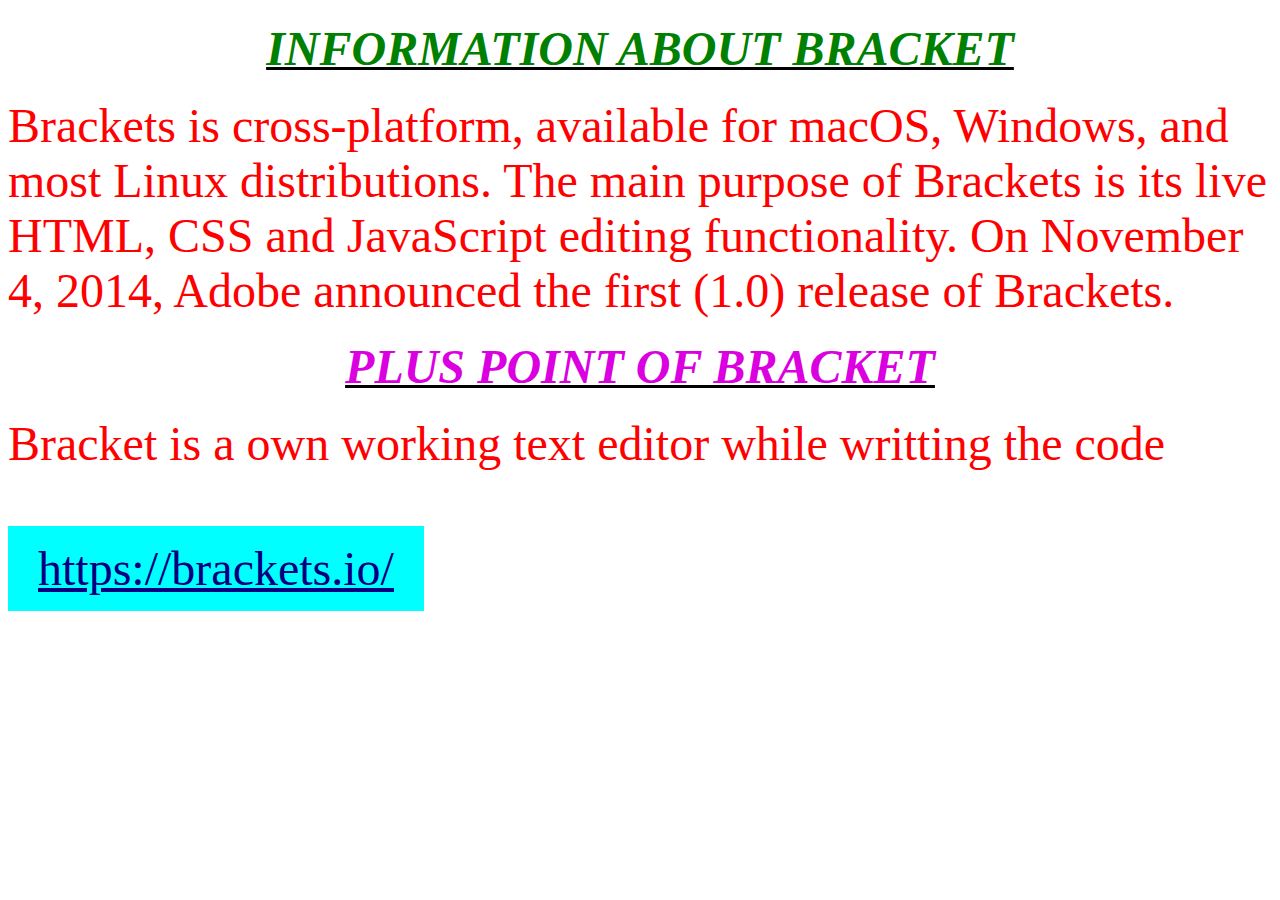
<file: Bracket.html>
<!DOCTYPE html>
<html>
<head>
<link rel="stylesheet" href="333.css">

	
</head>
<body background ="C:\Users\HP\Pictures\Camera Roll\pngtree-dark-abstract-background-with-dark-overlap-layers-image_304990.jpg" >

	<h1><b><i><u><center><font color="green"><font face="Algerian"><font size="30">INFORMATION ABOUT BRACKET </font></font></center></u></i></b></h1></font>

	<font size="20"><font color="red">Brackets is cross-platform, available for macOS, Windows, and most Linux distributions. The main purpose of Brackets is its live HTML, CSS and JavaScript editing functionality. On November 4, 2014, Adobe announced the first (1.0) release of Brackets.<br></font></font>

   <h1><b><i><u><center><font color="dark green"><font face="Algerian"><font size="30">PLUS POINT OF BRACKET</font></font></center></u></i></b></h1></font>

   <font size="20"><font color="red">Bracket is a own working text editor while writting the code<br></font></font>

   <font size="10"><font color="white">Downlod  BRACKET by clicking on the link<a href="https://brackets.io/" target="_blank">https://brackets.io/</a> <br></font></font>


</body>
</html>
</file>
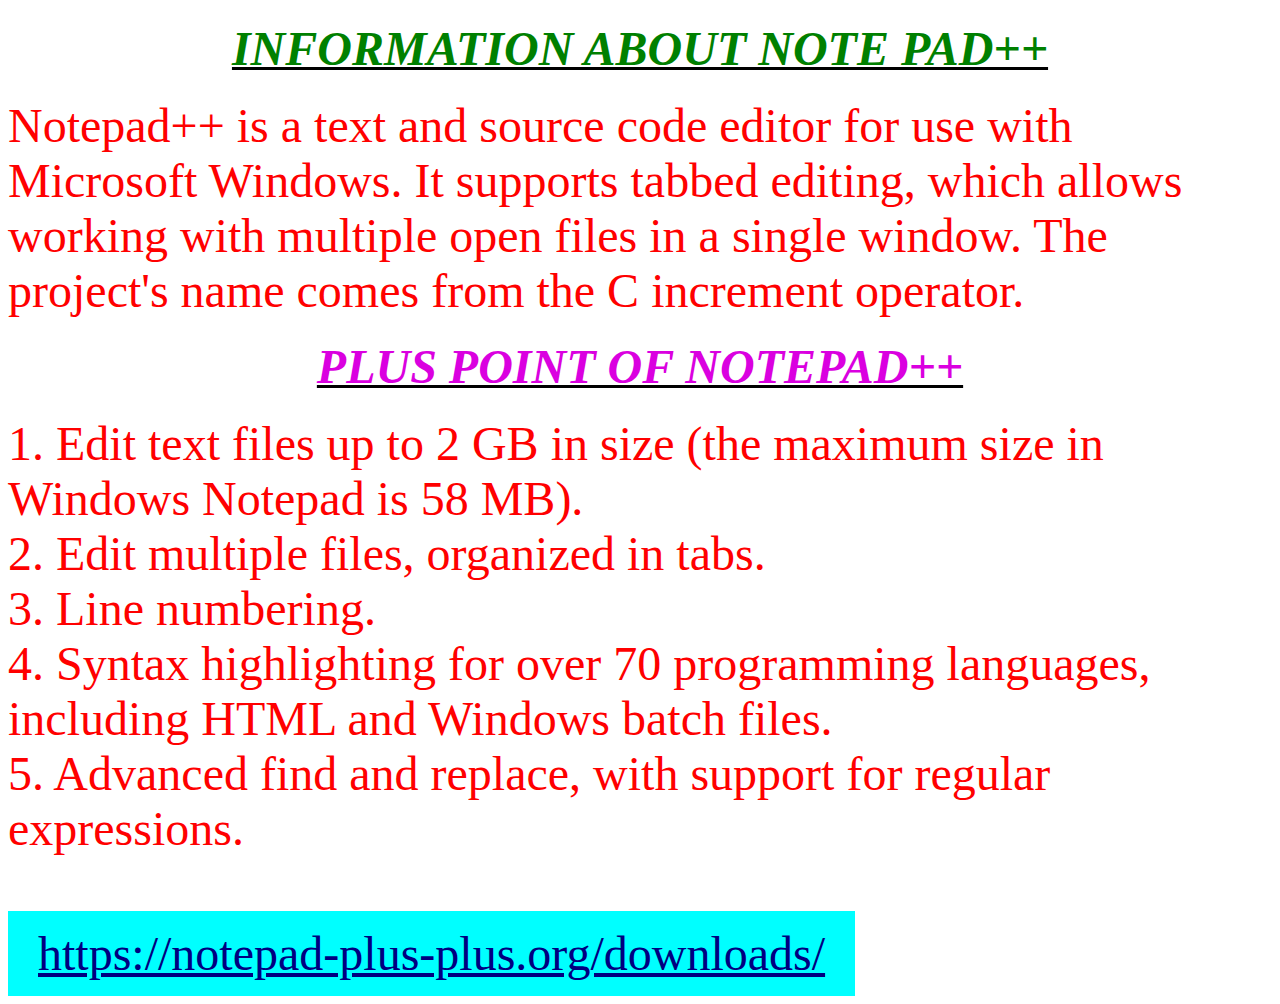
<file: Note pad++.html>
<!DOCTYPE html>
<html>
<head>
<link rel="stylesheet" href="444.css">

</head>
<body background ="C:\Users\HP\Pictures\Camera Roll\abstract-premium-black-gold-geometric-background_1017-24783.jpg" >
	<h1><b><i><u><center><font color="green"><font face="Algerian"><font size="30">INFORMATION ABOUT NOTE PAD++ </font></font></center></u></i></b></h1></font>

	<font size="20"><font color="red">Notepad++ is a text and source code editor for use with Microsoft Windows. It supports tabbed editing, which allows working with multiple open files in a single window. The project's name comes from the C increment operator.<br></font></font>

	 <h1><b><i><u><center><font color="dark green"><font face="Algerian"><font size="30">PLUS POINT OF NOTEPAD++</font></font></center></u></i></b></h1></font>

	 <font size="20"><font color="red">
1. Edit text files up to 2 GB in size (the maximum size in Windows Notepad is 58 MB).<br>
2. Edit multiple files, organized in tabs.<br>
3. Line numbering.<br>
4. Syntax highlighting for over 70 programming languages, including HTML and Windows batch files.<br>
5. Advanced find and replace, with support for regular expressions.<br></font></font>

 <font size="10"><font color="white">Downlod  NOTEPAD++ by clicking on the link<a href="https://notepad-plus-plus.org/downloads/" target="_blank">https://notepad-plus-plus.org/downloads/</a> <br></font></font>



</body>
</html>
</file>
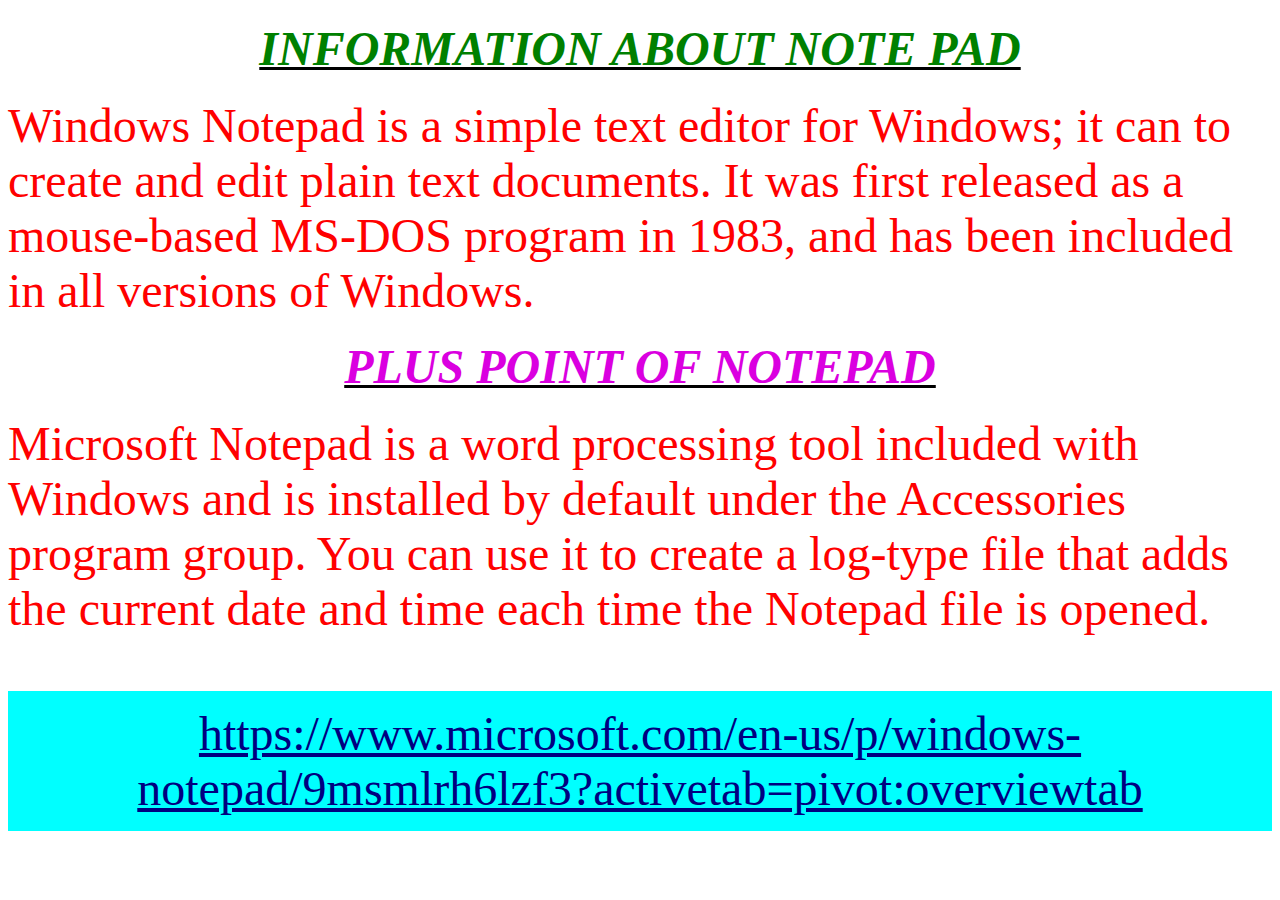
<file: Note pad.html>
<!DOCTYPE html>
<html>
<head>
<link rel="stylesheet" href="555.css">

</head>
<body background ="C:\Users\HP\Pictures\Camera Roll\cool-abstract-wallpaper-2.jpg" >
	<h1><b><i><u><center><font color="green"><font face="Algerian"><font size="30">INFORMATION ABOUT NOTE PAD </font></font></center></u></i></b></h1></font>

	<font size="20"><font color="red">Windows Notepad is a simple text editor for Windows; it can to create and edit plain text documents. It was first released as a mouse-based MS-DOS program in 1983, and has been included in all versions of Windows.<br></font></font>

	<h1><b><i><u><center><font color="dark green"><font face="Algerian"><font size="30">PLUS POINT OF NOTEPAD</font></font></center></u></i></b></h1></font>

	<font size="20"><font color="red">Microsoft Notepad is a word processing tool included with Windows and is installed by default under the Accessories program group. You can use it to create a log-type file that adds the current date and time each time the Notepad file is opened.<br></font></font>

	<font size="10"><font color="white">Downlod  NOTEPAD by clicking on the link<a href="https://www.microsoft.com/en-us/p/windows-notepad/9msmlrh6lzf3?activetab=pivot:overviewtab" target="_blank">https://www.microsoft.com/en-us/p/windows-notepad/9msmlrh6lzf3?activetab=pivot:overviewtab</a> <br></font></font>






</body>
</html>
</file>
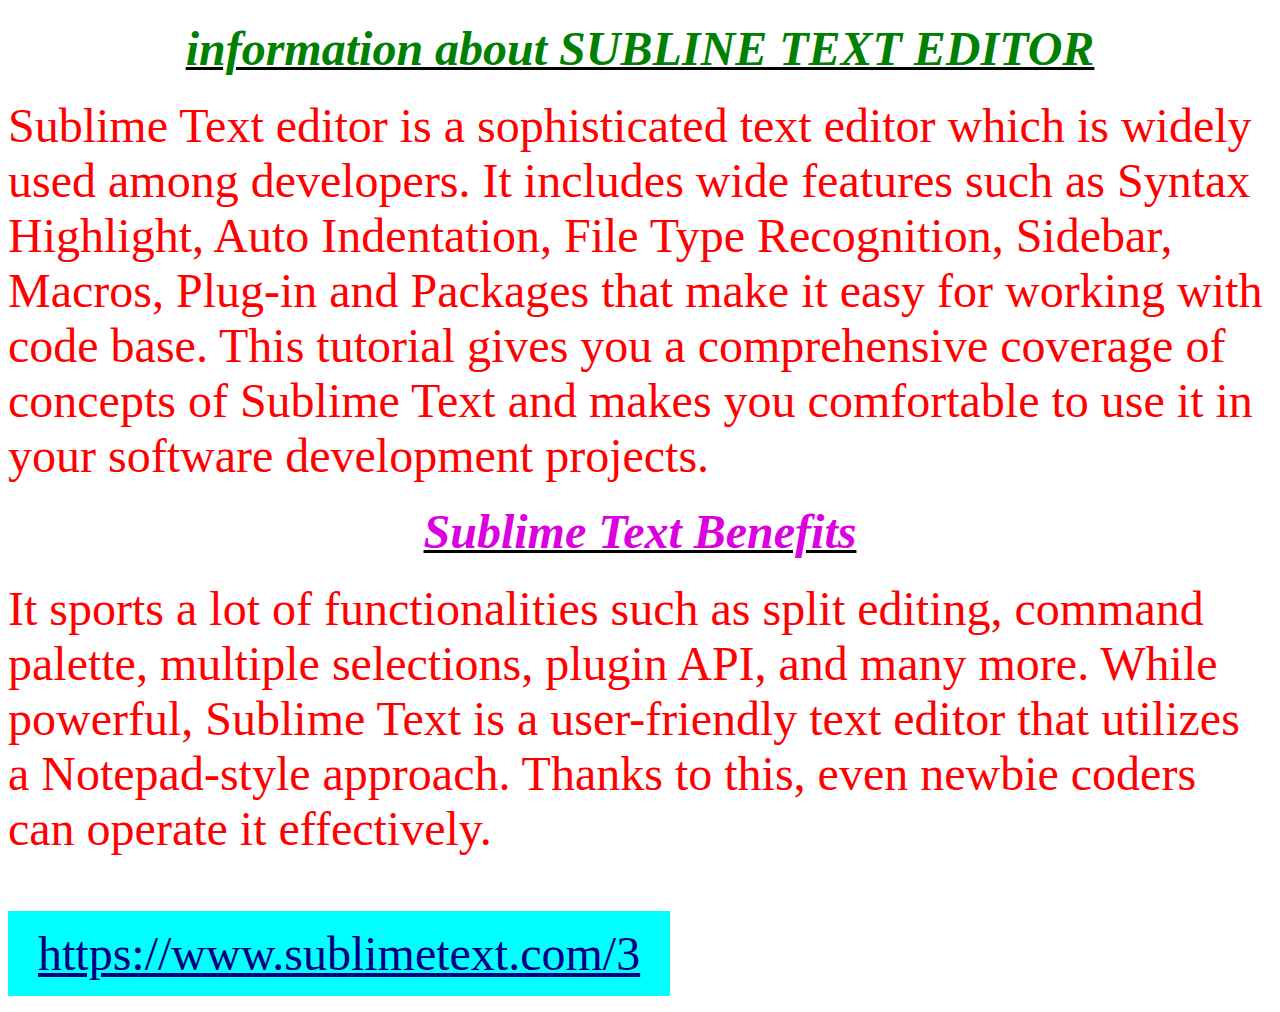
<file: Subline text editor.html>
<!DOCTYPE html>
<html>
<head>
<link rel="stylesheet" href="111.css">

	
	
</head>
<body background ="D:\HTML\coding software\background  pic\dark-abstract-background-1-1680x1050.jpg"><p>

	<h1><b><i><u><center><font color="green"><font face="Algerian"><font size="30">information about SUBLINE TEXT EDITOR </font></font></center></u></i></b></h1></font>

	<font size="20"><font color="red">Sublime Text editor is a sophisticated text editor which is widely used among developers. It includes wide features such as Syntax Highlight, Auto Indentation, File Type Recognition, Sidebar, Macros, Plug-in and Packages that make it easy for working with code base. This tutorial gives you a comprehensive coverage of concepts of Sublime Text and makes you comfortable to use it in your software development projects.<br></font></font>

	<h1><b><i><u><center><font color="dark green"><font face="Algerian"><font size="30">Sublime Text Benefits</font></font></center></u></i></b></h1></font>
	<font size="20"><font color="red">It sports a lot of functionalities such as split editing, command palette, multiple selections, plugin API, and many more. While powerful, Sublime Text is a user-friendly text editor that utilizes a Notepad-style approach. Thanks to this, even newbie coders can operate it effectively.<br></font></font>


<font size="10"><font color="white">Downlod subline text editor by clicking on the link<a href="https://www.sublimetext.com/3" target="_blank">https://www.sublimetext.com/3</a> <br></font></font>

</p></body>
</html>
</file>
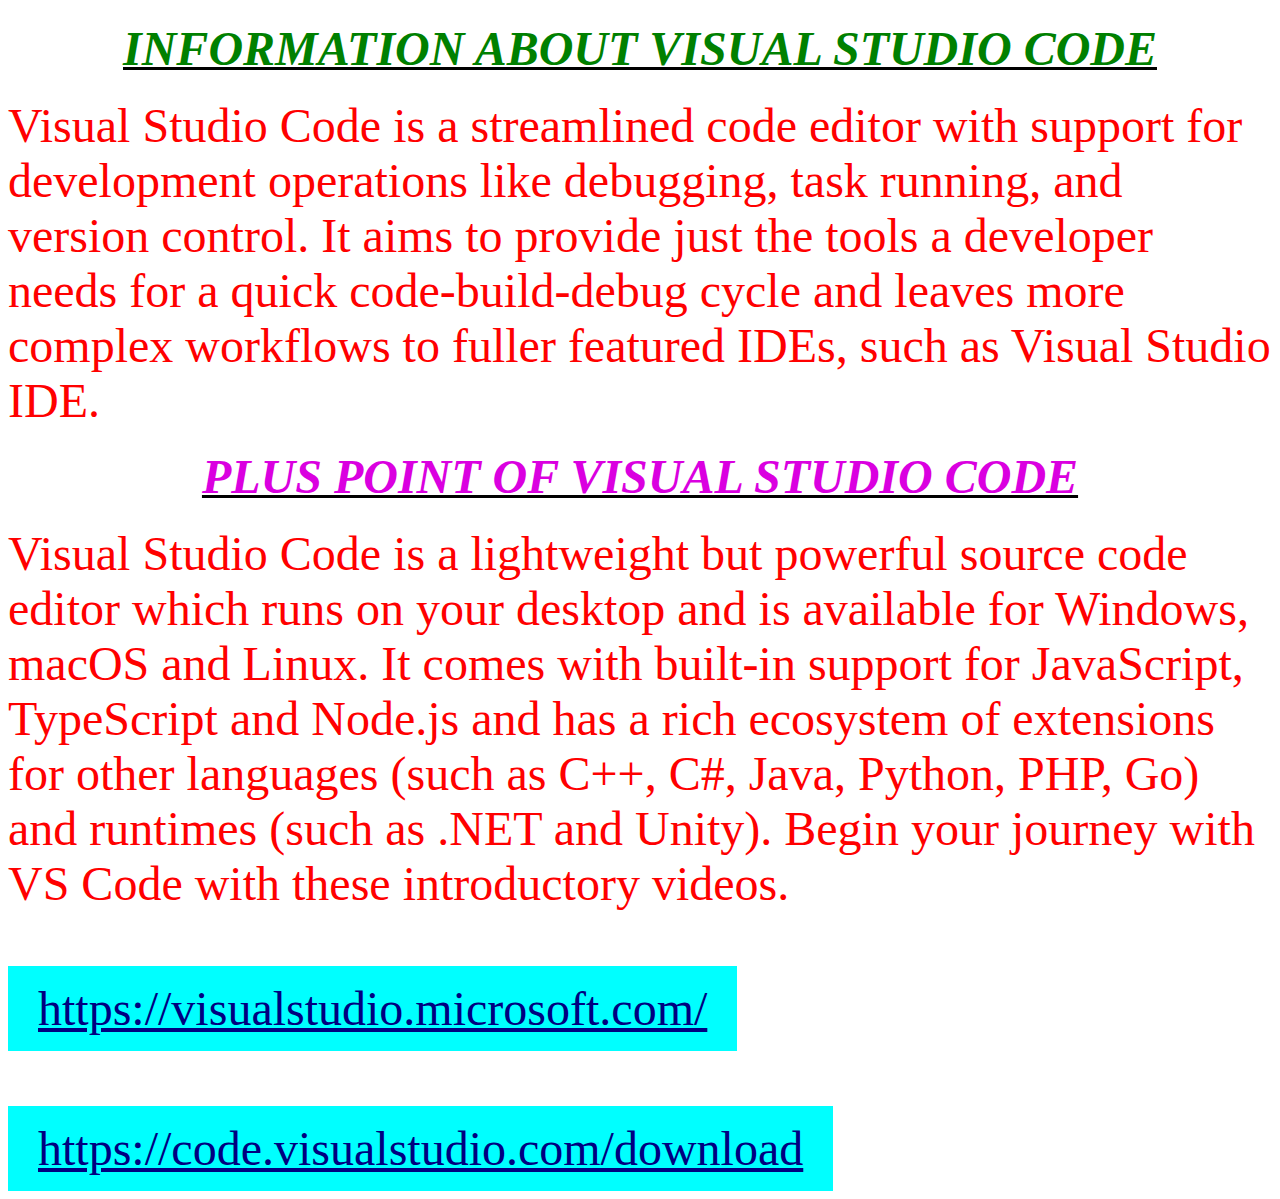
<file: Visual Studio Code.html>
<!DOCTYPE html>
<html>
<head>
<link rel="stylesheet" href="222.css">

</head>
<body background ="C:\Users\HP\Pictures\Camera Roll\56582-dark-abstract-background.jpg" >
	<h1><b><i><u><center><font color="green"><font face="Algerian"><font size="30">INFORMATION ABOUT VISUAL STUDIO CODE </font></font></center></u></i></b></h1></font>

	<font size="20"><font color="red">Visual Studio Code is a streamlined code editor with support for development operations like debugging, task running, and version control. It aims to provide just the tools a developer needs for a quick code-build-debug cycle and leaves more complex workflows to fuller featured IDEs, such as Visual Studio IDE.<br></font></font>

	<h1><b><i><u><center><font color="dark green"><font face="Algerian"><font size="30">PLUS POINT OF VISUAL STUDIO CODE</font></font></center></u></i></b></h1></font>
	<font size="20"><font color="red">Visual Studio Code is a lightweight but powerful source code editor which runs on your desktop and is available for Windows, macOS and Linux. It comes with built-in support for JavaScript, TypeScript and Node.js and has a rich ecosystem of extensions for other languages (such as C++, C#, Java, Python, PHP, Go) and runtimes (such as .NET and Unity). Begin your journey with VS Code with these introductory videos.<br></font></font>

<font size="10"><font color="white">First downlod the extention for downloding visual studio code<a href="https://visualstudio.microsoft.com/" target="_blank">https://visualstudio.microsoft.com/</a> <br></font></font>

<font size="10"><font color="white">Downlod  VISUAL STUDIO CODE by clicking on the link<a href="https://code.visualstudio.com/download" target="_blank">https://code.visualstudio.com/download</a> <br></font></font>




</body>
</html>
</file>
<file: 333.css>
a:link, a:visited { 
  background-color: aqua; 
  color: navy; 
  padding: 15px 30px; 
  text-align: center; 
  text-decoration: underline; 
  display: inline-block; 
} 
a:hover, a:active { 
  background-color: red; 
} 
{
  backgroun-repeat:no-repeat; background size:200px 300px
}
</file>
<file: 444.css>
a:link, a:visited { 
  background-color: aqua; 
  color: navy; 
  padding: 15px 30px; 
  text-align: center; 
  text-decoration: underline; 
  display: inline-block; 
} 
a:hover, a:active { 
  background-color: red; 
} 
{
  backgroun-repeat:no-repeat; background size:200px 300px
}
</file>
<file: 555.css>
a:link, a:visited { 
  background-color: aqua; 
  color: navy; 
  padding: 15px 30px; 
  text-align: center; 
  text-decoration: underline; 
  display: inline-block; 
} 
a:hover, a:active { 
  background-color: red; 
} 
{
  backgroun-repeat:no-repeat; background size:200px 300px
}
</file>
<file: 111.css>
a:link, a:visited { 
  background-color: aqua; 
  color: navy; 
  padding: 15px 30px; 
  text-align: center; 
  text-decoration: underline; 
  display: inline-block; 
} 
a:hover, a:active { 
  background-color: red; 
} 

{
  backgroun-repeat:no-repeat; background size:200px 300px
}
</file>
<file: 222.css>
a:link, a:visited { 
  background-color: aqua; 
  color: navy; 
  padding: 15px 30px; 
  text-align: center; 
  text-decoration: underline; 
  display: inline-block; 
} 
a:hover, a:active { 
  background-color: red; 
} 
{
  backgroun-repeat:no-repeat; background size:200px 300px
}
</file>
